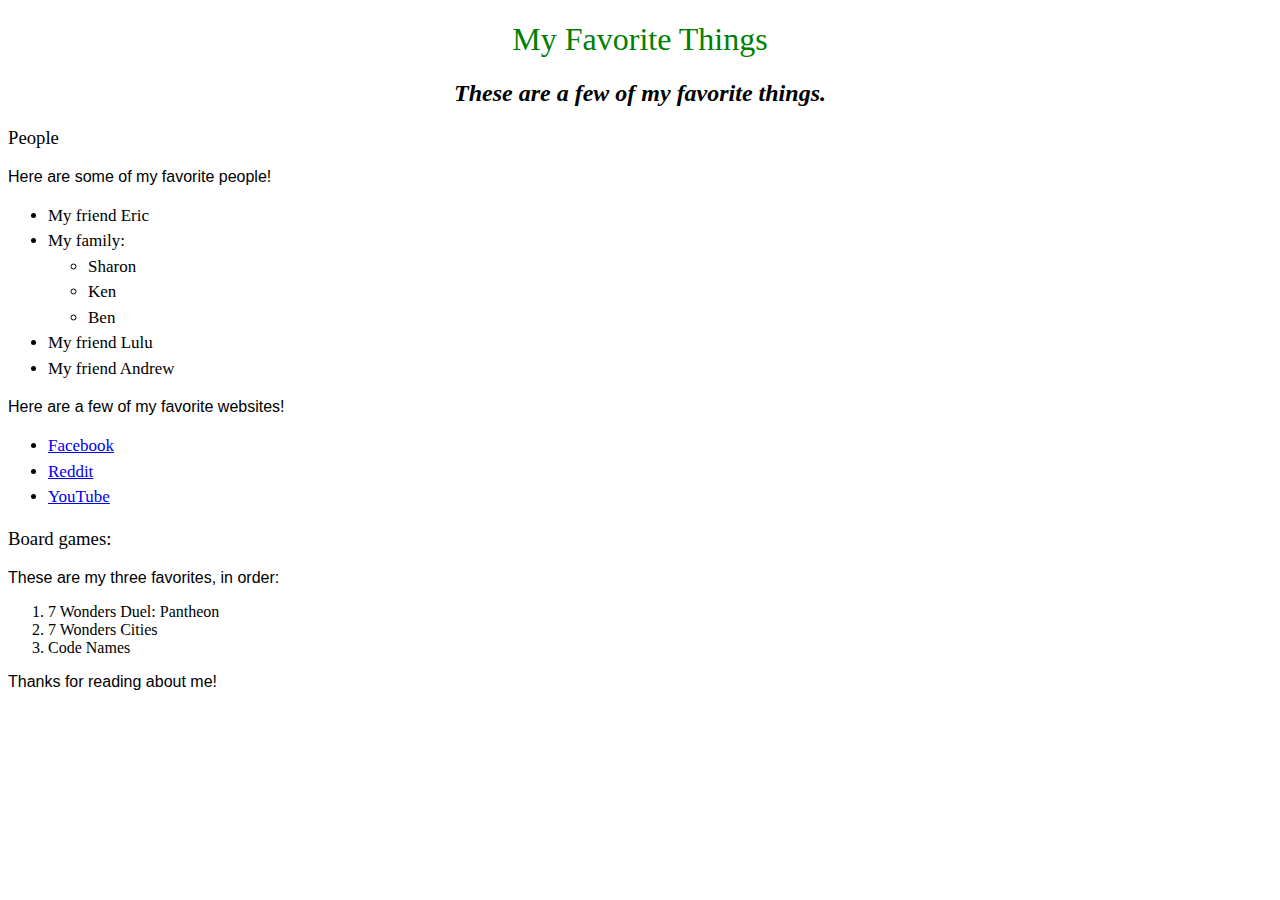
<file: index.html>
<!DOCTYPE html>
<html>
  <head>
    <link href="css/styles.css" rel="stylesheet" type="text/css">
    <title>Jesse's Favorite Things</title>
  </head>
  <body>
    <h1>My Favorite Things</h1>
    <h2>These are a few of my favorite things.</h2>

    <h3>People</h3>
    <p>Here are some of my favorite people!</p>
    <ul>
      <li>My friend Eric</li>
      <li>My family:
        <ul>
          <li>Sharon</li>
          <li>Ken</li>
          <li>Ben</li>
        </ul>
      </li>
      <li>My friend Lulu</li>
      <li>My friend Andrew</li>
    </ul>

    <p>Here are a few of my favorite websites!</p>
    <ul>
      <li><a href="http://www.facebook.com">Facebook</a></li>
      <li><a href="http://www.reddit.com">Reddit</a></li>
      <li><a href="http://www.youtube.com">YouTube</a></li>
    </ul>

    <h3>Board games:</h3>
    <p>These are my three favorites, in order:</p>
    <ol>
      <li>7 Wonders Duel: Pantheon</li>
      <li>7 Wonders Cities</li>
      <li>Code Names</li>
    </ol>

    <p>Thanks for reading about me!</p>
  </body>
</html>
</file>
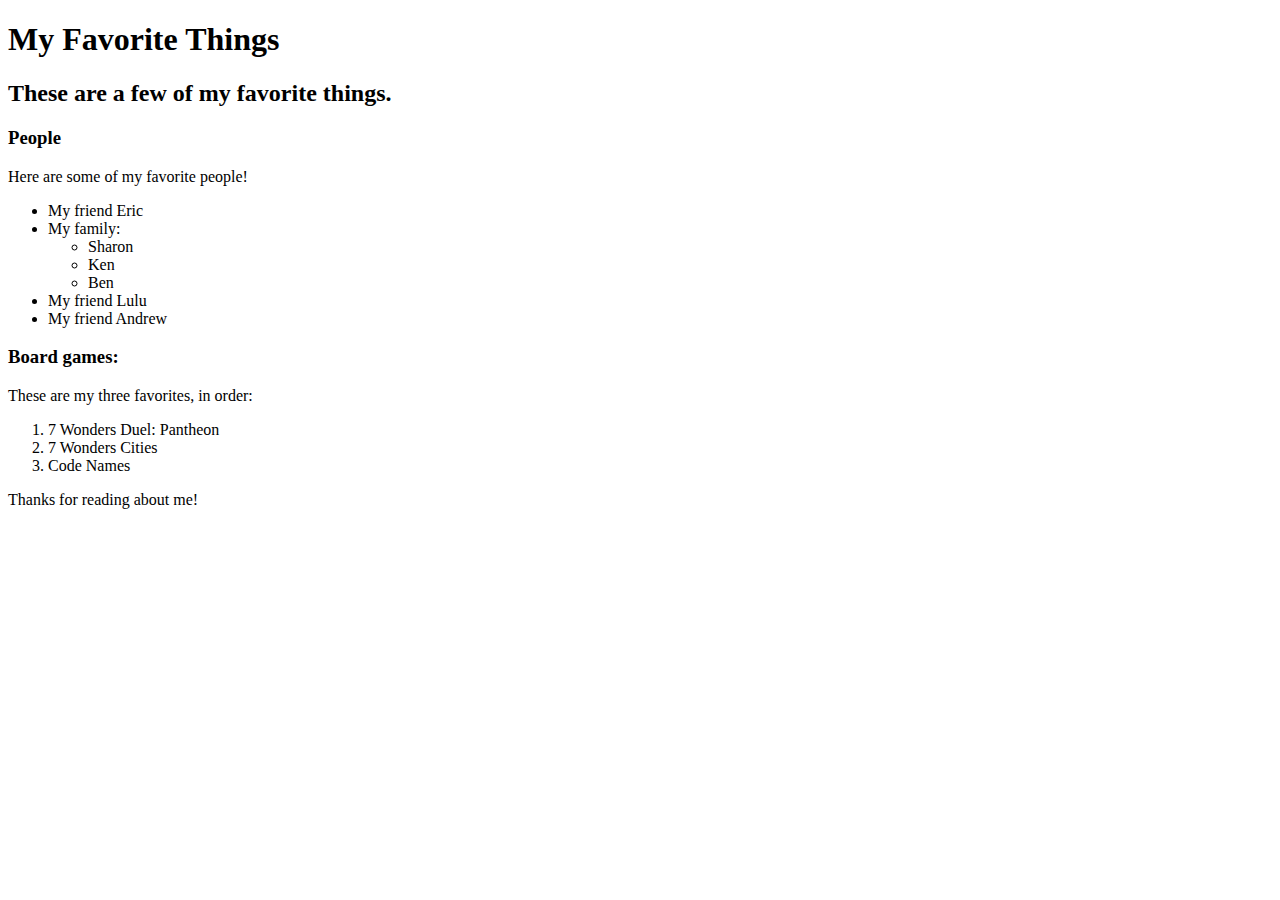
<file: favorite-things-solo.html>
<!DOCTYPE html>
<html>
  <head>
    <title>Jesse's Favorite Things</title>
  </head>
  <body>
    <h1>My Favorite Things</h1>
    <h2>These are a few of my favorite things.</h2>

    <h3>People</h3>
    <p>Here are some of my favorite people!</p>
    <ul>
      <li>My friend Eric</li>
      <li>My family:
        <ul>
          <li>Sharon</li>
          <li>Ken</li>
          <li>Ben</li>
        </ul>
      </li>
      <li>My friend Lulu</li>
      <li>My friend Andrew</li>
    </ul>

    <h3>Board games:</h3>
    <p>These are my three favorites, in order:</p>
    <ol>
      <li>7 Wonders Duel: Pantheon</li>
      <li>7 Wonders Cities</li>
      <li>Code Names</li>
    </ol>

    <p>Thanks for reading about me!</p>
  </body>
</html>
</file>
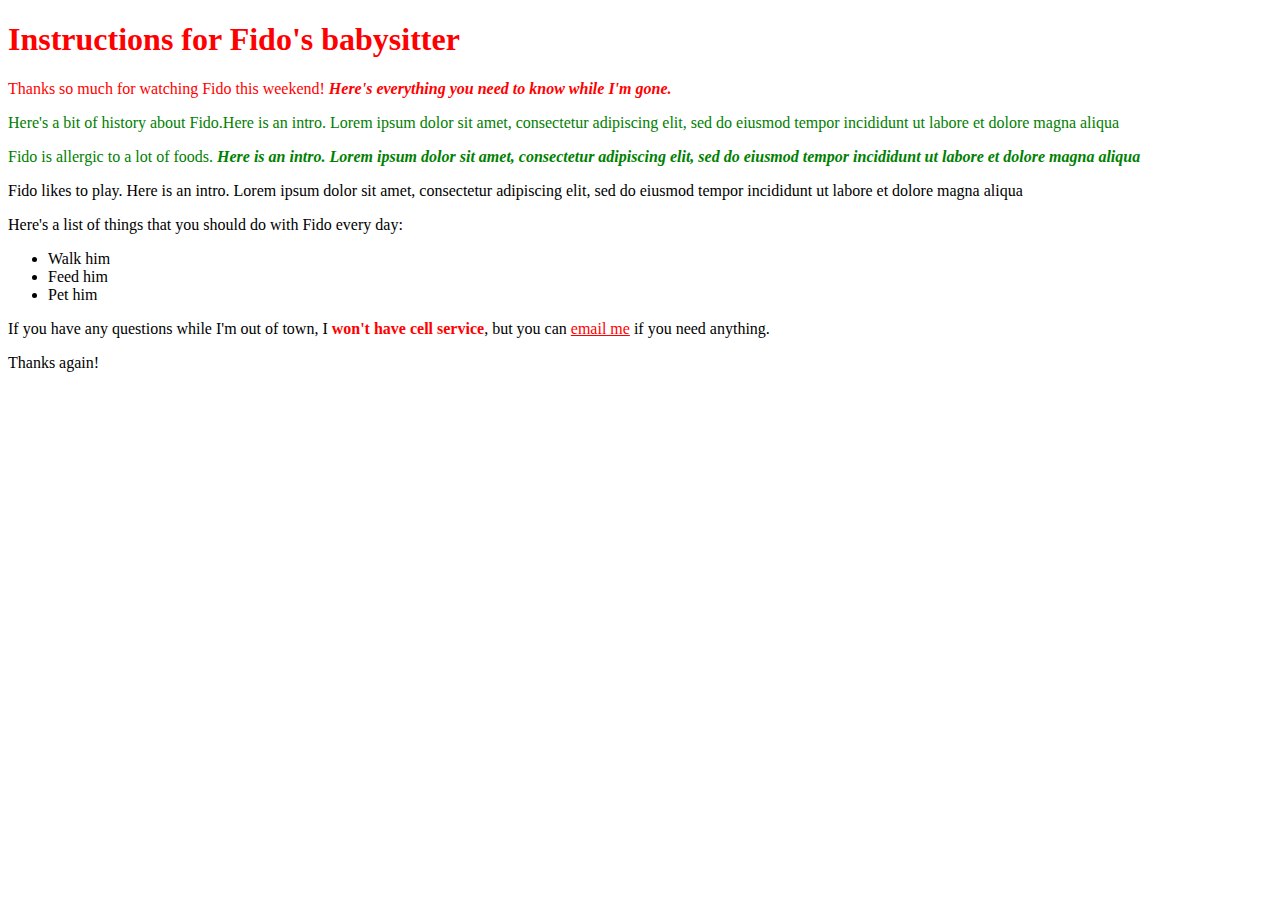
<file: fido.html>
<!DOCTYPE html>
<html>
  <head>
    <link href="css/new-styles.css" rel="stylesheet" type="text/css" meda="all">
    <title>How to take care of Fido</title>
  </head>

  <body>
    <div class="important">
      <h1>Instructions for Fido's babysitter</h1>

      <p>Thanks so much for watching Fido this weekend! <span class="inline-class">Here's everything you need to know while I'm gone.</span></p>
    </div>
    <div class="unimportant">
      <p>Here's a bit of history about Fido.Here is an intro. Lorem ipsum dolor sit amet, consectetur adipiscing elit, sed do eiusmod tempor incididunt ut labore et dolore magna aliqua</p>

      <p>Fido is allergic to a lot of foods. <span class="inline-class">Here is an intro. Lorem ipsum dolor sit amet, consectetur adipiscing elit, sed do eiusmod tempor incididunt ut labore et dolore magna aliqua</span></p>
    </div>
    <p>Fido likes to play. Here is an intro. Lorem ipsum dolor sit amet, consectetur adipiscing elit, sed do eiusmod tempor incididunt ut labore et dolore magna aliqua</p>

    <p>Here's a list of things that you should do with Fido every day:</p>

    <ul>
      <li>Walk him</li>
      <li>Feed him</li>
      <li>Pet him</li>
    </ul>

    <p>If you have any questions while I'm out of town, I <strong class="important">won't have cell service</strong>, but you can <a href="mailto:jbryan@nwmls.com" class="important"> email me</a> if you need anything.</p>

    <p>Thanks again!</p>

  </body>

</html>
</file>
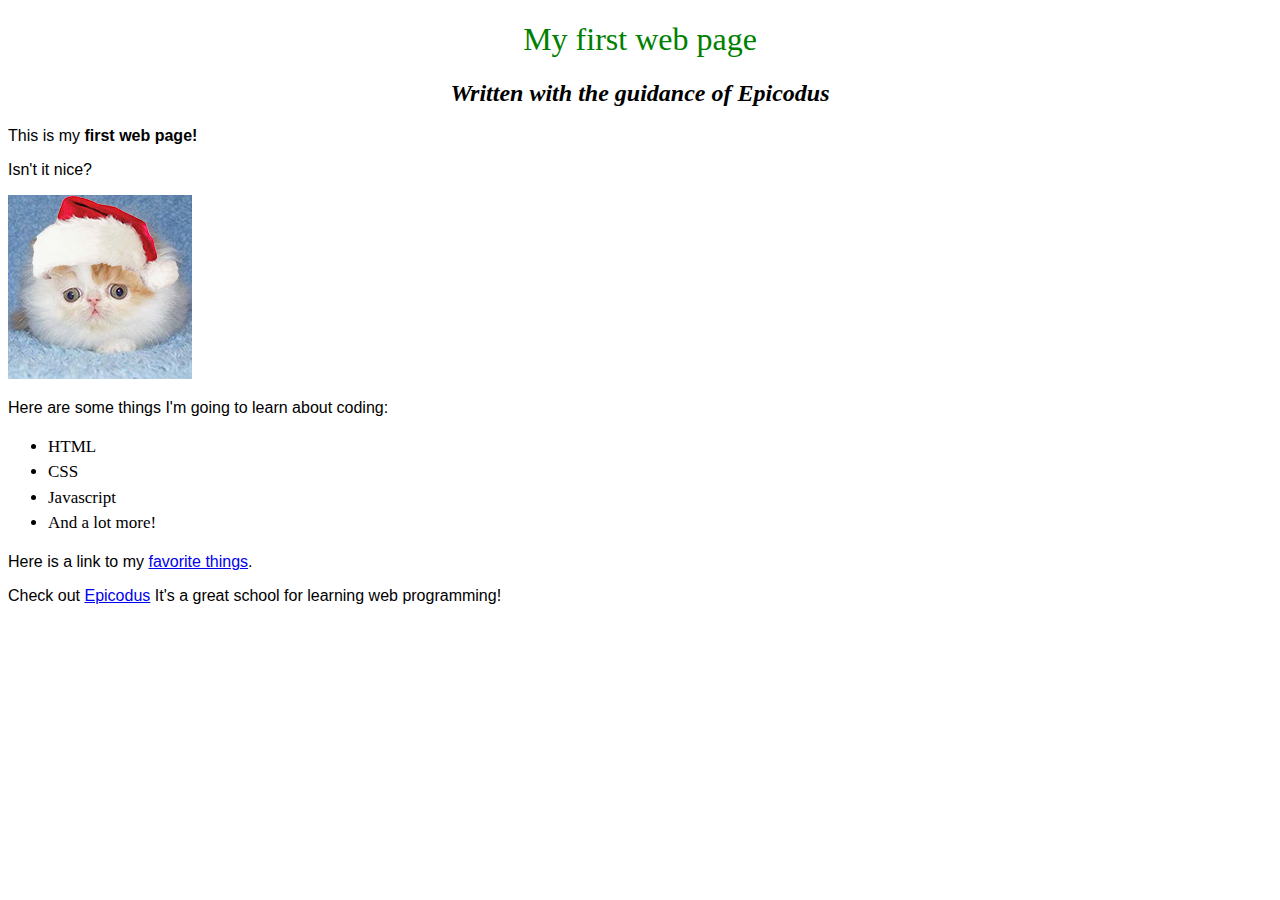
<file: my-first-webpage-epicodus.html>
<!DOCTYPE html>
<html>
  <head>
    <link href="css/styles.css" rel="stylesheet" type="text/css">
    <title>Web page #1</title>
  </head>
  <body>
    <h1>My first web page</h1>
    <h2>Written with the guidance of <em>Epicodus</em></h2>

    <p>This is my <strong>first web page!</strong></p>
    <p>Isn't it nice?</p>

    <img src="img/kitten.jpeg" alt="A photo of a cute kitten.">

    <p>Here are some things I'm going to learn about coding:</p>
    <ul>
      <li>HTML</li>
      <li>CSS</li>
      <li>Javascript</li>
      <li>And a lot more!</li>
    </ul>

    <p>Here is a link to my <a href="favorite-things-solo.html"> favorite things</a>.</p>

    <p>Check out <a href="http://www.epicodus.com">Epicodus</a> It's a great school for learning web programming!</p>
  </body>
<html>
</file>
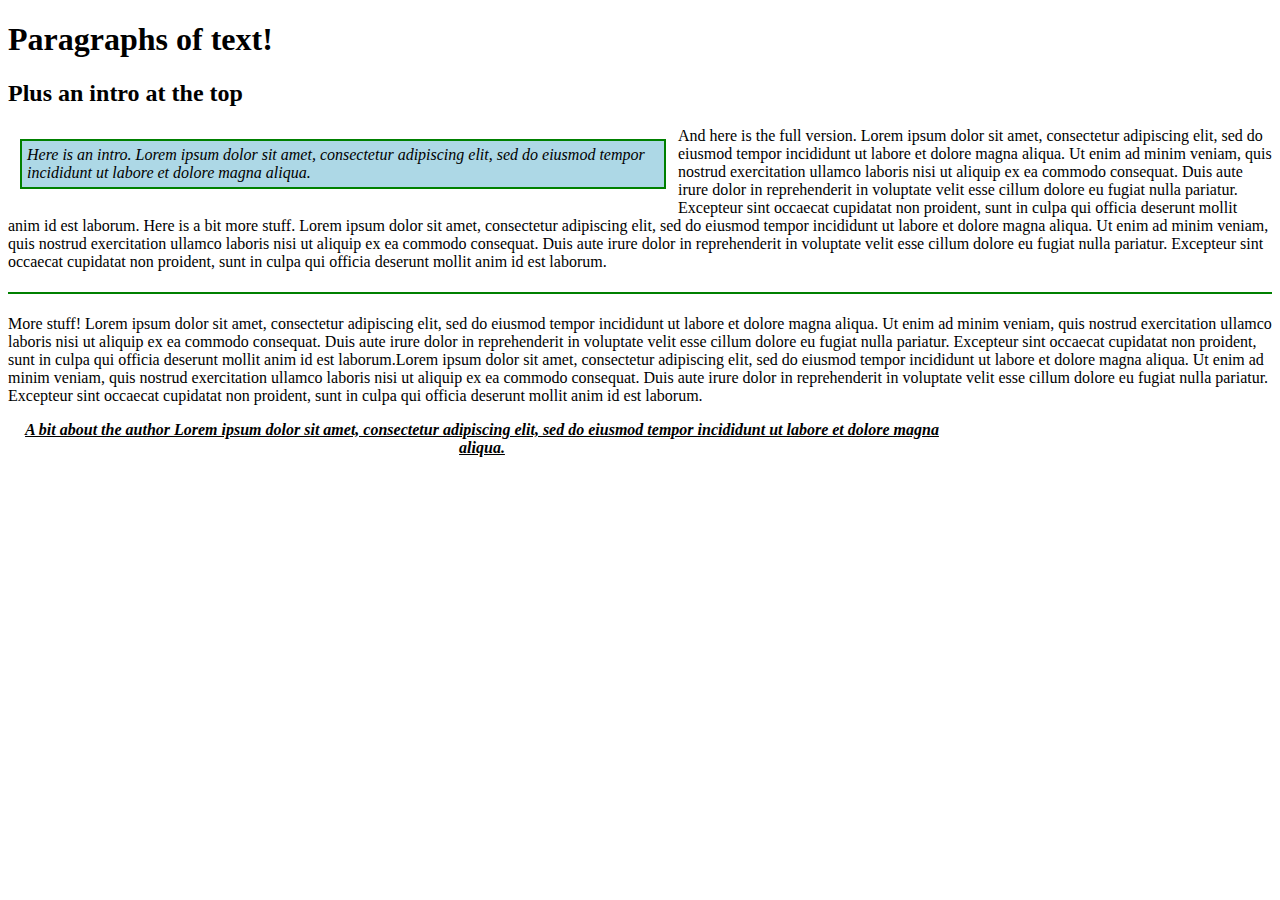
<file: new-page.html>
<!DOCTYPE html>
<html>
  <head>
    <link href="css/new-styles.css" rel="stylesheet" type="text/css" media="all">
    <title>Paragraphs!</title>
  </head>

  <body>
    <h1>Paragraphs of text!</h1>
    <h2>Plus an intro at the top</h2>

    <p class="intro">Here is an intro. Lorem ipsum dolor sit amet, consectetur adipiscing elit, sed do eiusmod tempor incididunt ut labore et dolore magna aliqua.</p>

    <div class="upper-paragraph">
      <p>And here is the full version. Lorem ipsum dolor sit amet, consectetur adipiscing elit, sed do eiusmod tempor incididunt ut labore et dolore magna aliqua. Ut enim ad minim veniam, quis nostrud exercitation ullamco laboris nisi ut aliquip ex ea commodo consequat. Duis aute irure dolor in reprehenderit in voluptate velit esse cillum dolore eu fugiat nulla pariatur. Excepteur sint occaecat cupidatat non proident, sunt in culpa qui officia deserunt mollit anim id est laborum. Here is a bit more stuff. Lorem ipsum dolor sit amet, consectetur adipiscing elit, sed do eiusmod tempor incididunt ut labore et dolore magna aliqua. Ut enim ad minim veniam, quis nostrud exercitation ullamco laboris nisi ut aliquip ex ea commodo consequat. Duis aute irure dolor in reprehenderit in voluptate velit esse cillum dolore eu fugiat nulla pariatur. Excepteur sint occaecat cupidatat non proident, sunt in culpa qui officia deserunt mollit anim id est laborum.</p>
    </div>

    <div class="lower-paragraph">
      <p>More stuff! Lorem ipsum dolor sit amet, consectetur adipiscing elit, sed do eiusmod tempor incididunt ut labore et dolore magna aliqua. Ut enim ad minim veniam, quis nostrud exercitation ullamco laboris nisi ut aliquip ex ea commodo consequat. Duis aute irure dolor in reprehenderit in voluptate velit esse cillum dolore eu fugiat nulla pariatur. Excepteur sint occaecat cupidatat non proident, sunt in culpa qui officia deserunt mollit anim id est laborum.Lorem ipsum dolor sit amet, consectetur adipiscing elit, sed do eiusmod tempor incididunt ut labore et dolore magna aliqua. Ut enim ad minim veniam, quis nostrud exercitation ullamco laboris nisi ut aliquip ex ea commodo consequat. Duis aute irure dolor in reprehenderit in voluptate velit esse cillum dolore eu fugiat nulla pariatur. Excepteur sint occaecat cupidatat non proident, sunt in culpa qui officia deserunt mollit anim id est laborum. </p>
    </div>

    <p class="author">A bit about the author Lorem ipsum dolor sit amet, consectetur adipiscing elit, sed do eiusmod tempor incididunt ut labore et dolore magna aliqua.</p>
  </body>

</html>
</file>
<file: css/styles.css>
h1 {
  color:green;
  text-align:center;
  font-weight:lighter;
}

h2 {
  font-style: italic;
  text-align: center;
}

h3 {
  font-weight: lighter;
}

p {
  font-family: sans-serif;
}

ul {
  font-size: 17px;
  line-height: 1.5;
}
</file>
<file: css/new-styles.css>
p.intro {
  width: 50%;
  font-style: italic;
  float: left;
  border: 2px solid green;
  padding: 5px;
  margin: 12px;
  background-color: lightblue;
}

p.author {
  width: 75%;
  font-style: italic;
  font-weight: bold;
  text-align: center;
  text-decoration: underline;
}

.important {
 color:red;
}

.unimportant {
  color: green;
}

.inline-class {
  font-style:italic;
  font-weight:bold;
}

.lower-paragraph {
  border-top: 2px solid green;
  padding-top: 5px;
}

.upper-paragraph {
  padding-bottom: 5px;
}
</file>
